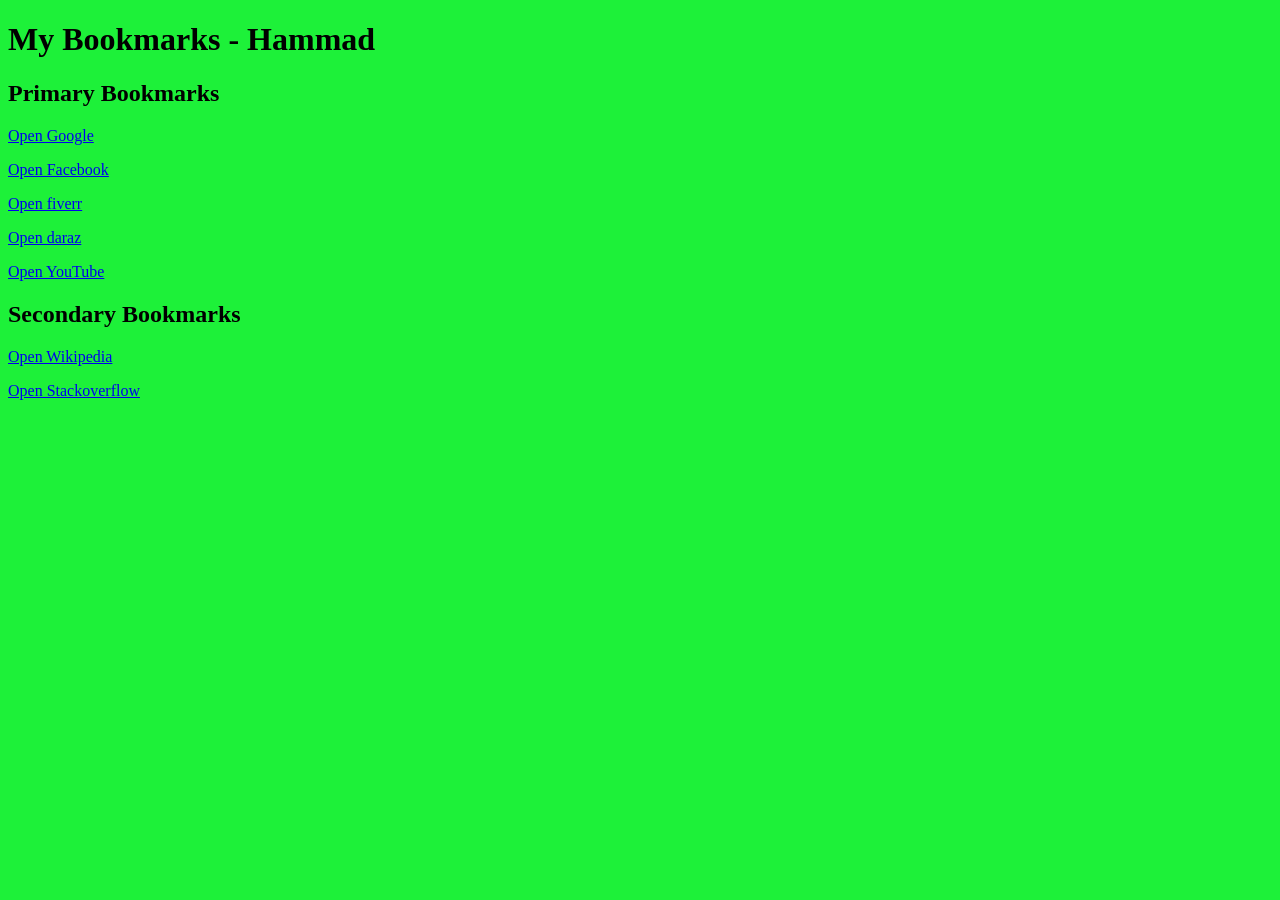
<file: BASIC-HTML-CSS/index.html>
<!DOCTYPE html>
<html lang="en">
<head>
    <meta charset="UTF-8">
    <meta name="viewport" content="width=device-width, initial-scale=1.0">
    <title>Bookmark Manager - CodeWithHarry</title>
</head>
<body>
   <link rel="stylesheet" href="style.css">
    <h1>My Bookmarks - Hammad</h1>
    <h2>Primary Bookmarks</h2>
    <p><a target="_blank" href="https://www.google.com">Open Google</a></p>
    <p><a target="_blank" href="https://www.facebook.com">Open Facebook</a></p>
    <p><a target="_blank" href="https://www.fiverr.com">Open fiverr</a></p>
    <p><a target="_blank" href="https://www.daraz.com">Open daraz</a></p>
    <p><a target="_blank" href="https://www.youtube.com">Open YouTube</a></p>
    
    <h2>Secondary Bookmarks</h2>
    <p><a target="_blank" href="https://www.wikipedia.com">Open Wikipedia</a></p>
    <p><a target="_blank" href="https://www.stackoverflow.com">Open Stackoverflow</a></p>
</body>
</html>
</file>
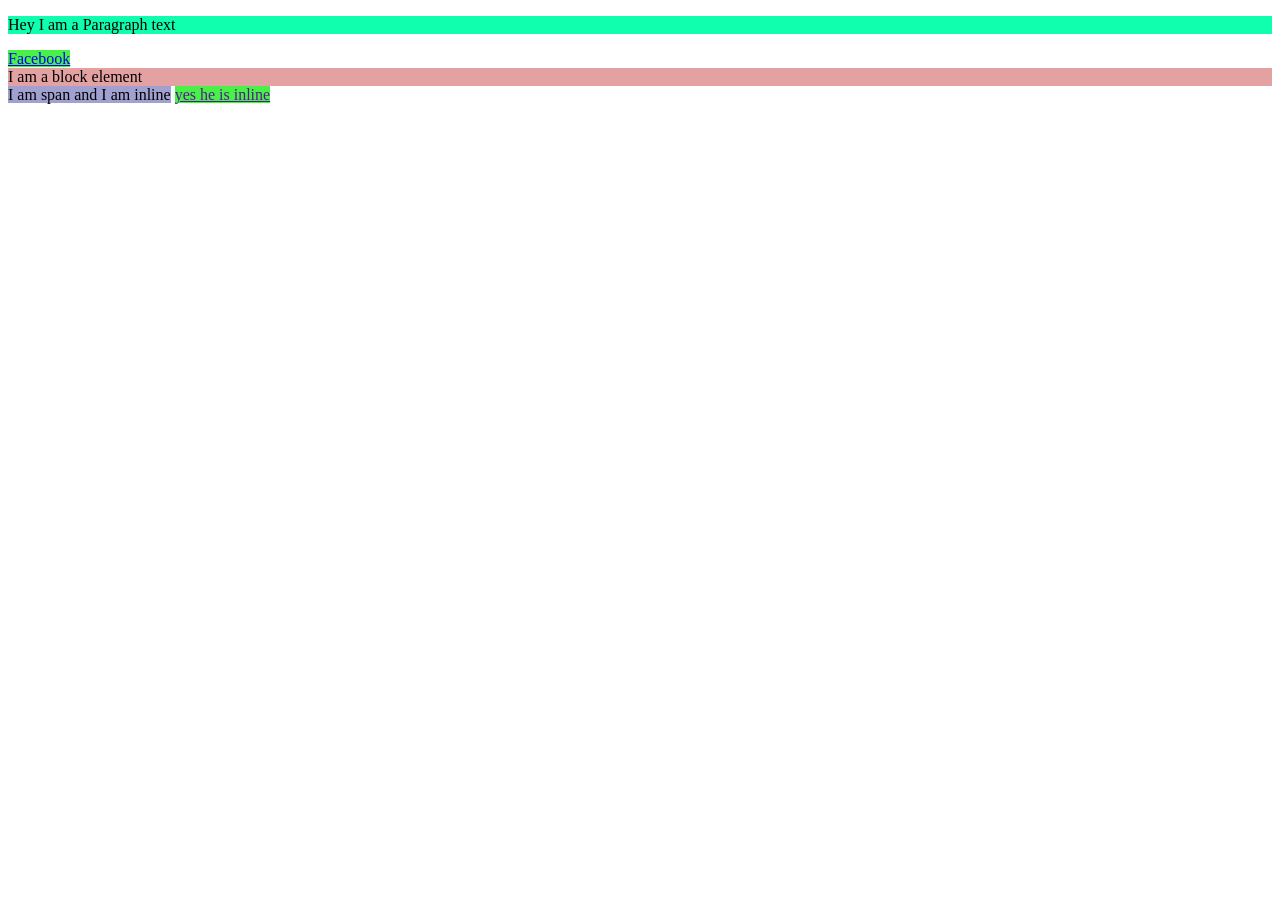
<file: Inline-block-elements.html>
<!DOCTYPE html>
<html lang="en">

<head>
    <meta charset="UTF-8">
    <meta name="viewport" content="width=device-width, initial-scale=1.0">
    <title>Inline and Block Elements - HTML</title>
    <link rel="stylesheet" href="inline-block.css">
</head>

<body>
    <p>Hey I am a Paragraph text</p>
    <a href="https://facebook.com">Facebook</a>
    <div> I am a block element</div>
    <span>I am span and I am inline</span>
    <a href="">yes he is inline</a>

   

</body>

</html>
</file>
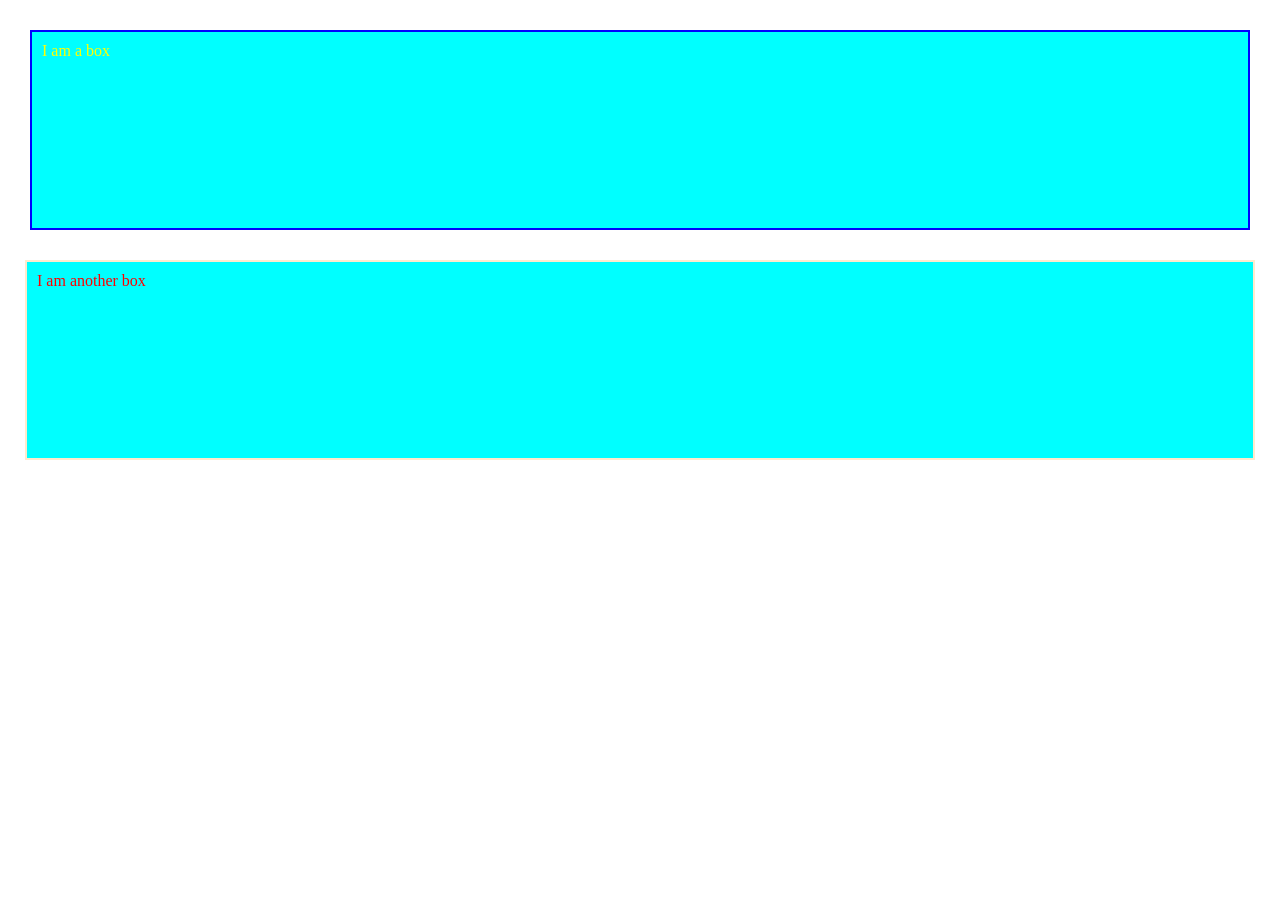
<file: BASIC-HTML-CSS/border-margin-padding.html>
<!DOCTYPE html>
<html lang="en">

<head>
    <meta charset="UTF-8">
    <meta name="viewport" content="width=device-width, initial-scale=1.0">
    <title>CSS Boxmodel Margin Border Padding</title>
    <style>
        *{
            margin: 0;
            padding: 0;
        }

        .box {
            background-color: aqua;
        }
        .box11{
            color: yellow;
            padding: 10px;
            margin:30px;
            border: 2px solid blue;
            height: 200px;
            box-sizing: border-box;
        }
        .box22{
            color:red;
            padding: 10px;
            margin:25px;
            border: 2px solid blanchedalmond;
            height: 200px;
            box-sizing: border-box;
        }
    </style>
</head>

<body>
    <div class="box box11">I am a box</div>
    <div class="box box22">I am another box</div>
</body>

</html>
</file>
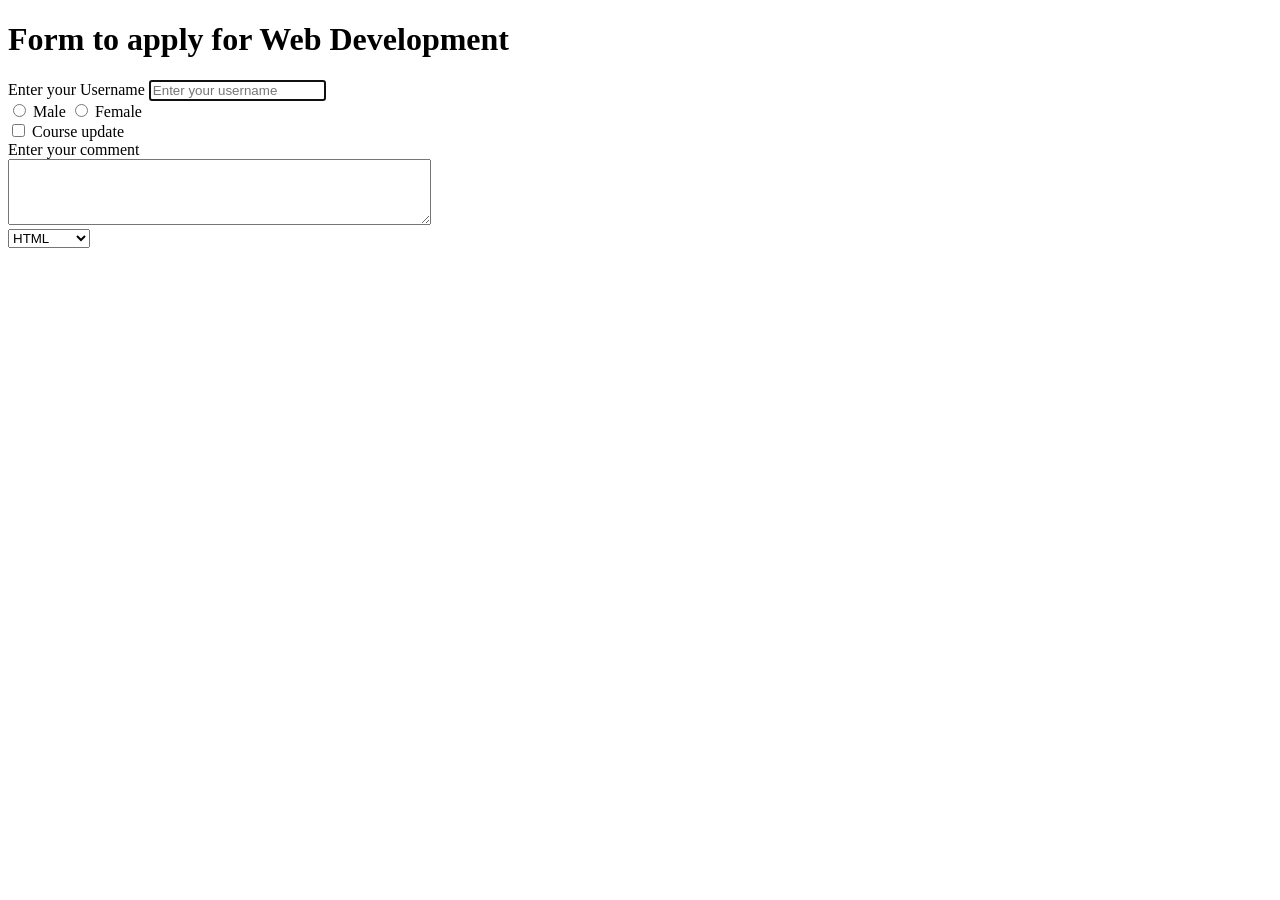
<file: BASIC-HTML-CSS/forms-input tags.html>
<!DOCTYPE html>
<html lang="en">

<head>
    <meta charset="UTF-8">
    <meta name="viewport" content="width=device-width, initial-scale=1.0">
    <title>Forms - Lets learn it</title>
</head>

<body>
    <h1>Form to apply for Web Development</h1>
    <form action="post">
       
        <div>
            <label for="username">Enter your Username</label>
            <input type="text" id="username" name="username" placeholder="Enter your username" autofocus>
        </div>
        <div>
            <input type="radio" id="male" name="gender" value="male">
            <label for="male">Male</label>
            <input type="radio" id="female" name="gender" value="female">
            <label for="female">Female</label>
        </div>

        <div>
            <input type="checkbox" id="subscribe" name="subscribe" value="yes">
            <label for="subscribe">Course update</label>
        </div>
        <div>
            <label for="comment">Enter your comment</label>
            <br>
            <textarea id="comment" name="comment" rows="4" cols="50"></textarea>
        </div>

        <div>
            <select name="Interest">
                <option value="HTML">HTML</option>
                <option value="CSS">CSS</option>
                <option value="JS">Javascript</option>
          </select>
        </div>
    </form>
</body>

</html>
</file>
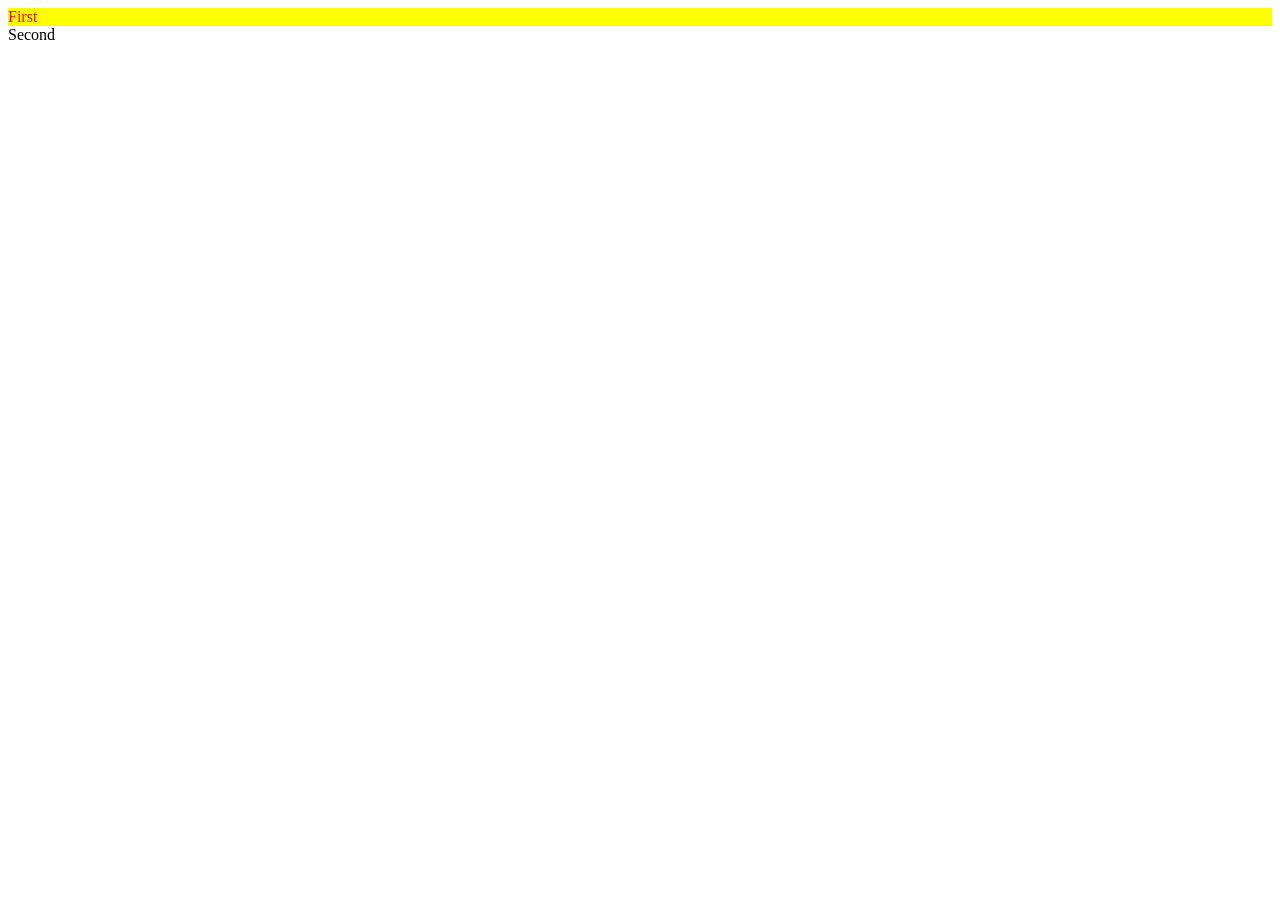
<file: BASIC-HTML-CSS/id&classes.html>
<!DOCTYPE html>
<html lang="en">
<head>
    <meta charset="UTF-8">
    <meta name="viewport" content="width=device-width, initial-scale=1.0">
    <title>ID and Classes in HTML</title>
    <link rel="stylesheet" href="styling.css">
</head>
<body>
    <div id="firstdiv" class="red bg-yellow">First</div>
    <div id="seconddiv">Second</div>
    
</body>
</html>
</file>
<file: BASIC-HTML-CSS/style.css>
body {
    background-color: rgb(29, 241, 57);
}
</file>
<file: inline-block.css>
p{
    background-color: rgb(15, 255, 175);
}

a{
    background-color: rgb(72, 240, 72);
}

div{
    background-color: rgb(228, 161, 161);
}

span{
    background-color: rgb(160, 160, 209);
}
</file>
<file: BASIC-HTML-CSS/styling.css>
.red{
 color: red;
}

.bg-yellow{
    background-color: yellow;
}

#firstdiv{
    /* background-color: hotpink; */
}
</file>
